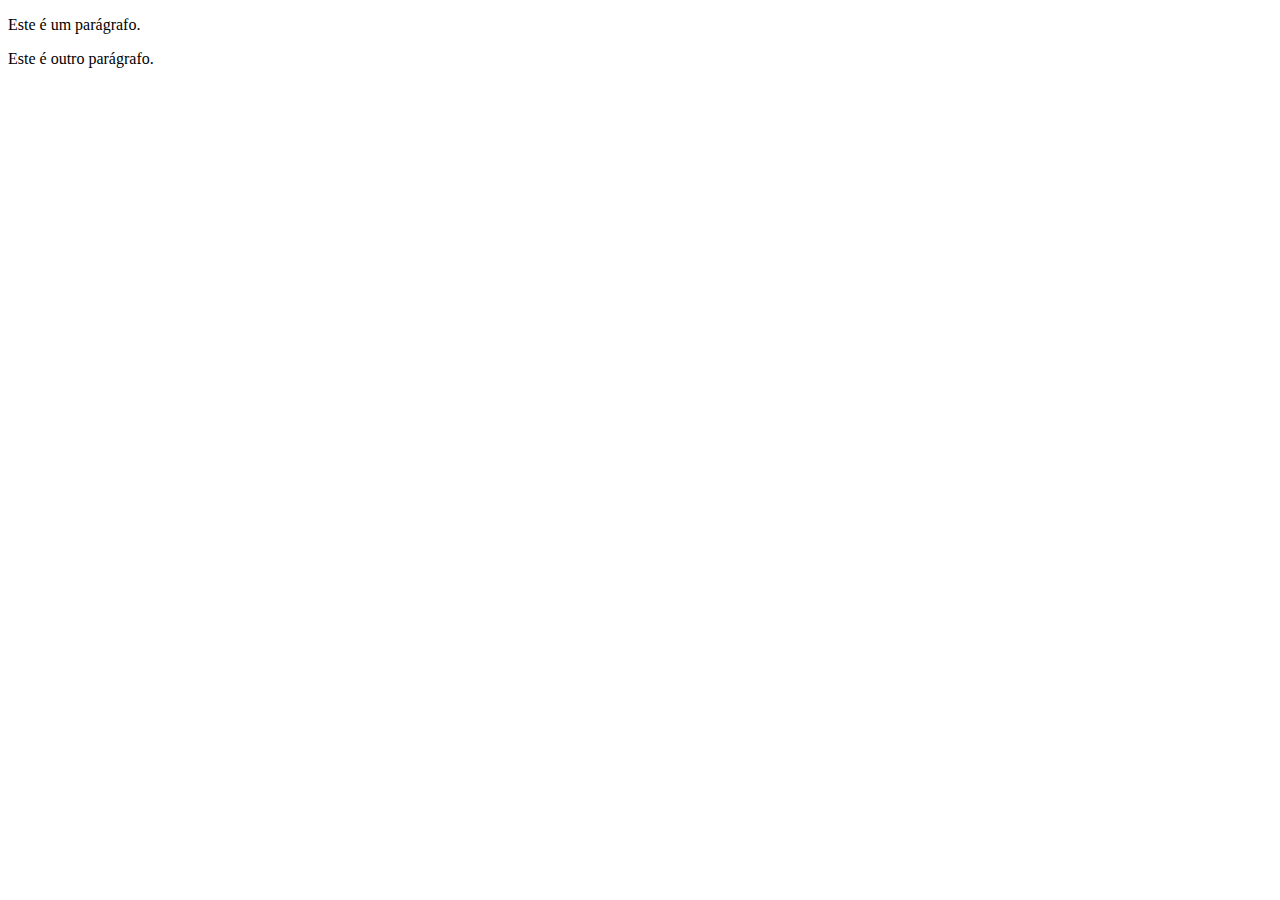
<file: HTML-CSS/ex001/index.html>
<!DOCTYPE html>
<html lang="pt-br">
<head>
    <meta charset="UTF-8">
    <meta name="viewport" content="width=device-width, initial-scale=1.0">
    <title>paragrafos</title>
</head>
<body>
    <p>Este é um parágrafo.</p>
    <p>Este é outro parágrafo.</p>
    
</body>
</html>
</file>
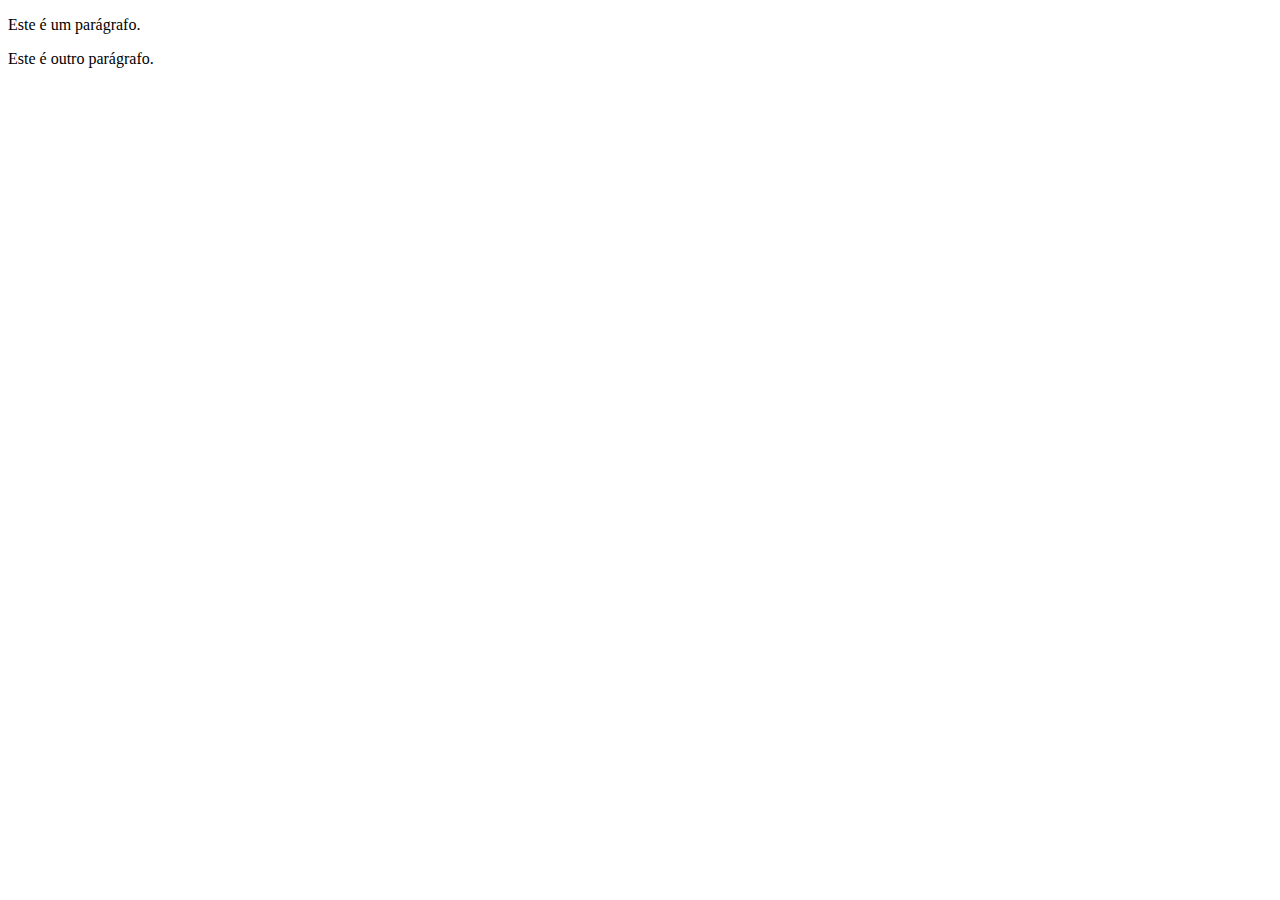
<file: HTML-CSS/ex/ex001/index.html>
<!DOCTYPE html>
<html lang="pt-br">
<head>
    <meta charset="UTF-8">
    <meta name="viewport" content="width=device-width, initial-scale=1.0">
    <title>paragrafos</title>
</head>
<body>
    <p>Este é um parágrafo.</p>
    <p>Este é outro parágrafo.</p>
</body>
</html>
</file>
